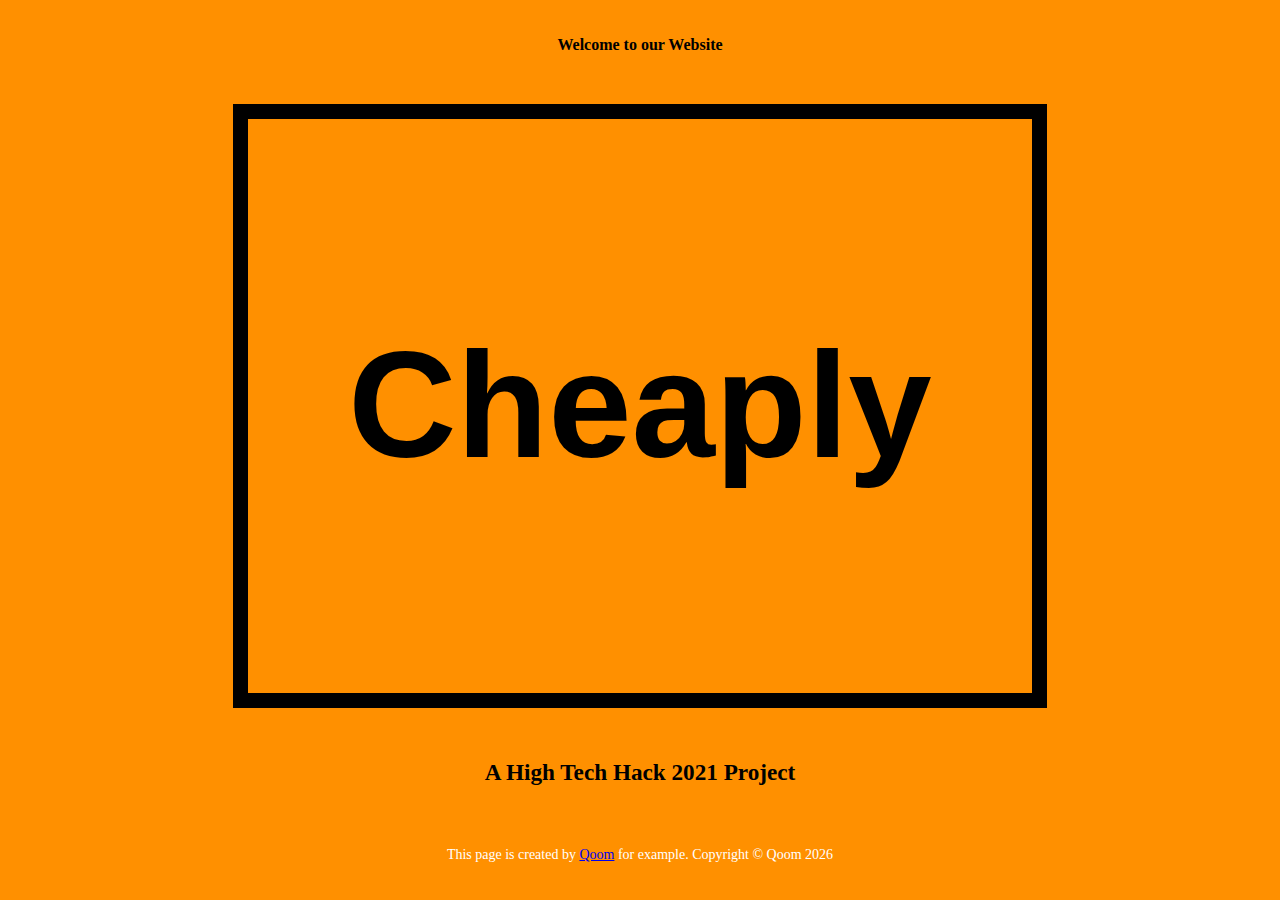
<file: index.html>
<!DOCTYPE html>
<html>
    <head>
        <!--Resposive meta tag to make this webpage looking good on mobile browser-->
        <meta name="viewport" content="width=device-width, initial-scale=1.0">
        <!--Add a favicon-->
        <link rel="shortcut icon" type="image/png" href="assets/favicon.png" />
        <!--Add a page title-->
        <title>My Homepage</title>
        <!--Include styles.css file to this webpage-->
        <link rel="stylesheet" href="styles.css">
        <!--Include script.js file to this webpage-->
        <script type="module" src="script.js"></script>
        <!--Use custom font from Google font https://fonts.google.com/ -->
        <link rel="preconnect" href="https://fonts.gstatic.com/%22%3E
        <link href="https://fonts.googleapis.com/css2?family=Montserrat&display=swap" rel="stylesheet">
    </head>

    <body style ="background-color: #ff9000;">

    </body>
        <header style="font-family:roboto-mono"> <strong>Welcome to our Website</strong> </header>
        

        
        
        
        <main>

			<div class="box">
				<h1>Cheaply</h1>
			</div>


            <h4 style ="font-family:roboto-mono;font-size: 145%"> A High Tech Hack 2021 Project</h4>

        </main>
        
        
        <footer>
            <div style ="font-family: roboto-mono;color: white"> This page is created by <a href="https://www.qoom.io/" target="_blank">Qoom</a> for example. Copyright &copy; Qoom <span id="year"></span></div>
        </footer>
    </body>

</html>
</file>
<file: styles.css>
/* CSS for the homepage example index.html*/
* {
	box-sizing: border-box;
}

body {
	width: 100vw;
	height: 100vh;
	margin: 0;
	padding: 0 16px;
	display: flex;
	flex-direction: column;
	align-items: center;
	font-family: 'Montserrat', sans-serif;
}

header {
	height: 10vh;
	line-height: 10vh;
}

main {
	height: 80vh;
	display: flex;
	flex-direction: column;
	align-items: center;
	justify-content: center;
	text-align: center;
}

/*h1 {*/
/*	height: 100vh;*/
/*	font-size: 80px;*/
/*	margin-top: 10px;*/
/*	margin-bottom: 500px;*/
/*	padding: 15px 40px;*/
/*}*/

footer {
	height: 10vh;
	display: flex;
	align-items: center;
	justify-content: center;
	text-align: center;
	color: gray;
	font-size: 14px;
}

.box {
  font-size: 75px;
  text-align: center;
  width: 800;
  border: 15px solid black;
  padding: 100px;
  margin: 20px;
}
</file>
